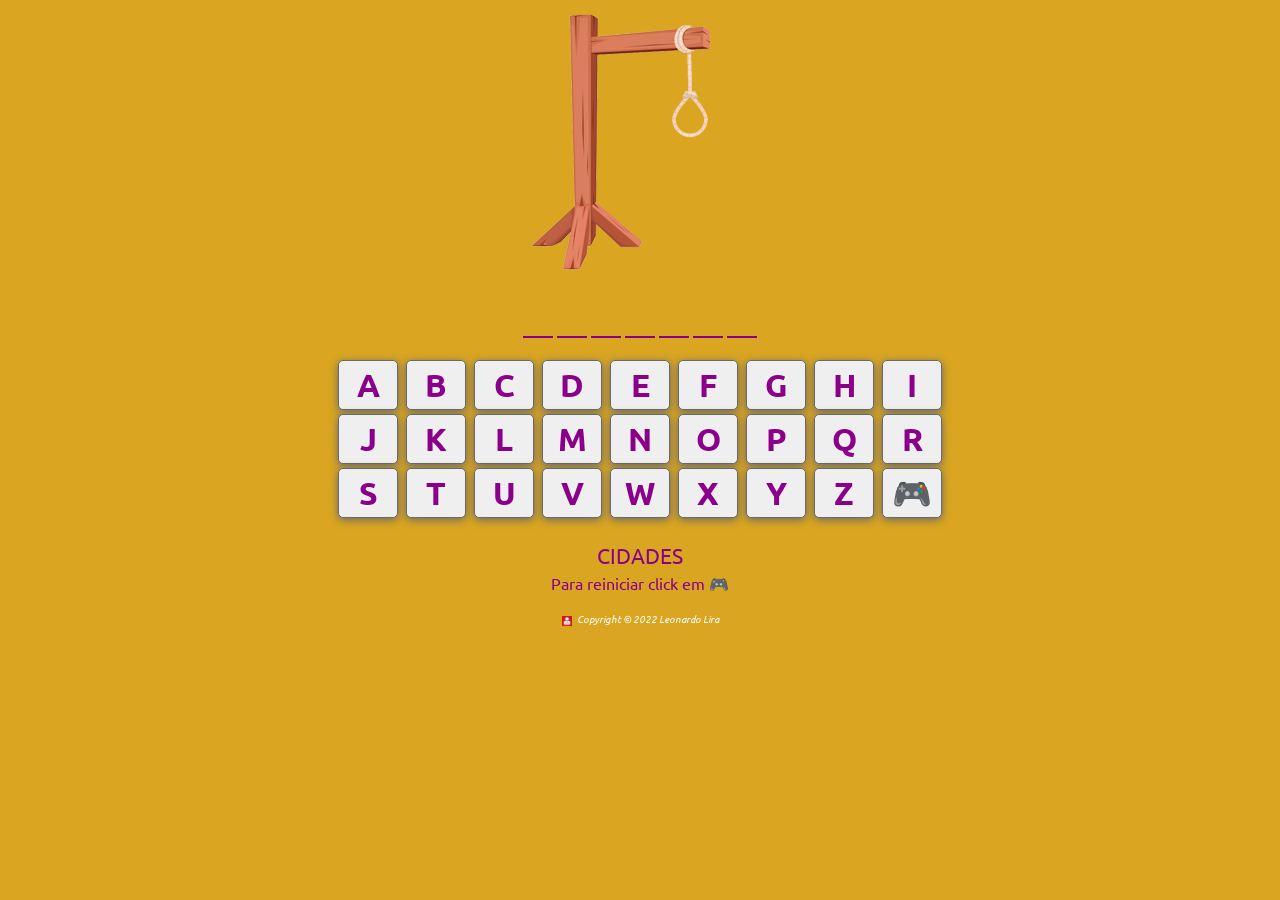
<file: index.html>
<!DOCTYPE html>
<html lang="pt-br">
  <head>
    <meta charset="UTF-8" />
    <meta http-equiv="X-UA-Compatible" content="IE=edge" />
    <meta name="viewport" content="width=device-width, initial-scale=1.0" />
    <link rel="icon" href="assert/img/forca06.png" />
    <title>Jogo da Forca</title>
    <link
      rel="stylesheet"
      href="https://cdn.jsdelivr.net/npm/bootstrap@4.0.0/dist/css/bootstrap.min.css"
      integrity="sha384-Gn5384xqQ1aoWXA+058RXPxPg6fy4IWvTNh0E263XmFcJlSAwiGgFAW/dAiS6JXm"
      crossorigin="anonymous"
    />
    <link rel="stylesheet" href="assert/css/forca.css" media="screen" />
    <link rel="stylesheet" href="assert/css/media_screeen.css" media="screen" />
  </head>
  <body>
    <div class="container">
      <div id="imagem"><!--imagem--></div>
      <div id="palavra-secreta">
        <!-- <div class="letras">A</div>
        <div class="letras">A</div>
        <div class="letras">B</div>
        <div class="letras">C</div>
        <div class="letras">D</div>
        <div class="letras">E</div>
        <div class="letras">F</div>
        <div class="letras">G</div>
        <div class="letras">H</div>
        <div class="letras">I</div>
        <div class="letras">J</div> -->
      </div>
      <div id="teclado">
        <div class="teclas">
          <button id="tecla-A" onclick="verificaLetraEscolida('A')">A</button>
          <button id="tecla-B" onclick="verificaLetraEscolida('B')">B</button>
          <button id="tecla-C" onclick="verificaLetraEscolida('C')">C</button>
          <button id="tecla-D" onclick="verificaLetraEscolida('D')">D</button>
          <button id="tecla-E" onclick="verificaLetraEscolida('E')">E</button>
          <button id="tecla-F" onclick="verificaLetraEscolida('F')">F</button>
          <button id="tecla-G" onclick="verificaLetraEscolida('G')">G</button>
          <button id="tecla-H" onclick="verificaLetraEscolida('H')">H</button>
          <button id="tecla-I" onclick="verificaLetraEscolida('I')">I</button>
        </div>

        <div class="teclas">
          <button id="tecla-J" onclick="verificaLetraEscolida('J')">J</button>
          <button id="tecla-K" onclick="verificaLetraEscolida('K')">K</button>
          <button id="tecla-L" onclick="verificaLetraEscolida('L')">L</button>
          <button id="tecla-M" onclick="verificaLetraEscolida('M')">M</button>
          <button id="tecla-N" onclick="verificaLetraEscolida('N')">N</button>
          <button id="tecla-O" onclick="verificaLetraEscolida('O')">O</button>
          <button id="tecla-P" onclick="verificaLetraEscolida('P')">P</button>
          <button id="tecla-Q" onclick="verificaLetraEscolida('Q')">Q</button>
          <button id="tecla-R" onclick="verificaLetraEscolida('R')">R</button>
        </div>

        <div class="teclas">
          <button id="tecla-S" onclick="verificaLetraEscolida('S')">S</button>
          <button id="tecla-T" onclick="verificaLetraEscolida('T')">T</button>
          <button id="tecla-U" onclick="verificaLetraEscolida('U')">U</button>
          <button id="tecla-V" onclick="verificaLetraEscolida('V')">V</button>
          <button id="tecla-W" onclick="verificaLetraEscolida('W')">W</button>
          <button id="tecla-X" onclick="verificaLetraEscolida('X')">X</button>
          <button id="tecla-Y" onclick="verificaLetraEscolida('Y')">Y</button>
          <button id="tecla-Z" onclick="verificaLetraEscolida('Z')">Z</button>
          <button id="btnReiniciar">🎮</button>
        </div>
      </div>
      <div id="categoria"></div>
      <!-- Modal -->
      <div
        class="modal fade"
        id="myModal"
        tabindex="-1"
        role="dialog"
        aria-labelledby="exampleModalLabel"
        aria-hidden="true"
      >
        <div class="modal-dialog" role="document">
          <div class="modal-content">
            <div class="modal-header">
              <h5 class="modal-title" id="exampleModalLabel"></h5>
              <button
                type="button"
                class="close"
                data-dismiss="modal"
                aria-label="Close"
              >
                <span aria-hidden="true">&times;</span>
              </button>
            </div>
            <div class="modal-body" id="modalBody"></div>
            <div class="modal-footer">
              <button
                type="button"
                class="btn btn-primary"
                data-dismiss="modal"
              >
                Fechar
              </button>
            </div>
          </div>
        </div>
      </div>
      <!-- Fim Modal -->
    </div>
    <script src="assert/js/forca.js"></script>
    <script
      src="https://code.jquery.com/jquery-3.2.1.slim.min.js"
      integrity="sha384-KJ3o2DKtIkvYIK3UENzmM7KCkRr/rE9/Qpg6aAZGJwFDMVNA/GpGFF93hXpG5KkN"
      crossorigin="anonymous"
    ></script>
    <script
      src="https://cdn.jsdelivr.net/npm/popper.js@1.12.9/dist/umd/popper.min.js"
      integrity="sha384-ApNbgh9B+Y1QKtv3Rn7W3mgPxhU9K/ScQsAP7hUibX39j7fakFPskvXusvfa0b4Q"
      crossorigin="anonymous"
    ></script>
    <script
      src="https://cdn.jsdelivr.net/npm/bootstrap@4.0.0/dist/js/bootstrap.min.js"
      integrity="sha384-JZR6Spejh4U02d8jOt6vLEHfe/JQGiRRSQQxSfFWpi1MquVdAyjUar5+76PVCmYl"
      crossorigin="anonymous"
    ></script>
    <footer>
      <!--Rodapé-->
      <p>Para reiniciar click em 🎮</p>
      <p class="nome">
        <img
          class="logo"
          src="assert/icon/favicon.ico"
          alt="Leonardo
        Lira"
        />Copyright © 2022 Leonardo Lira
      </p>
    </footer>
  </body>
</html>
</file>
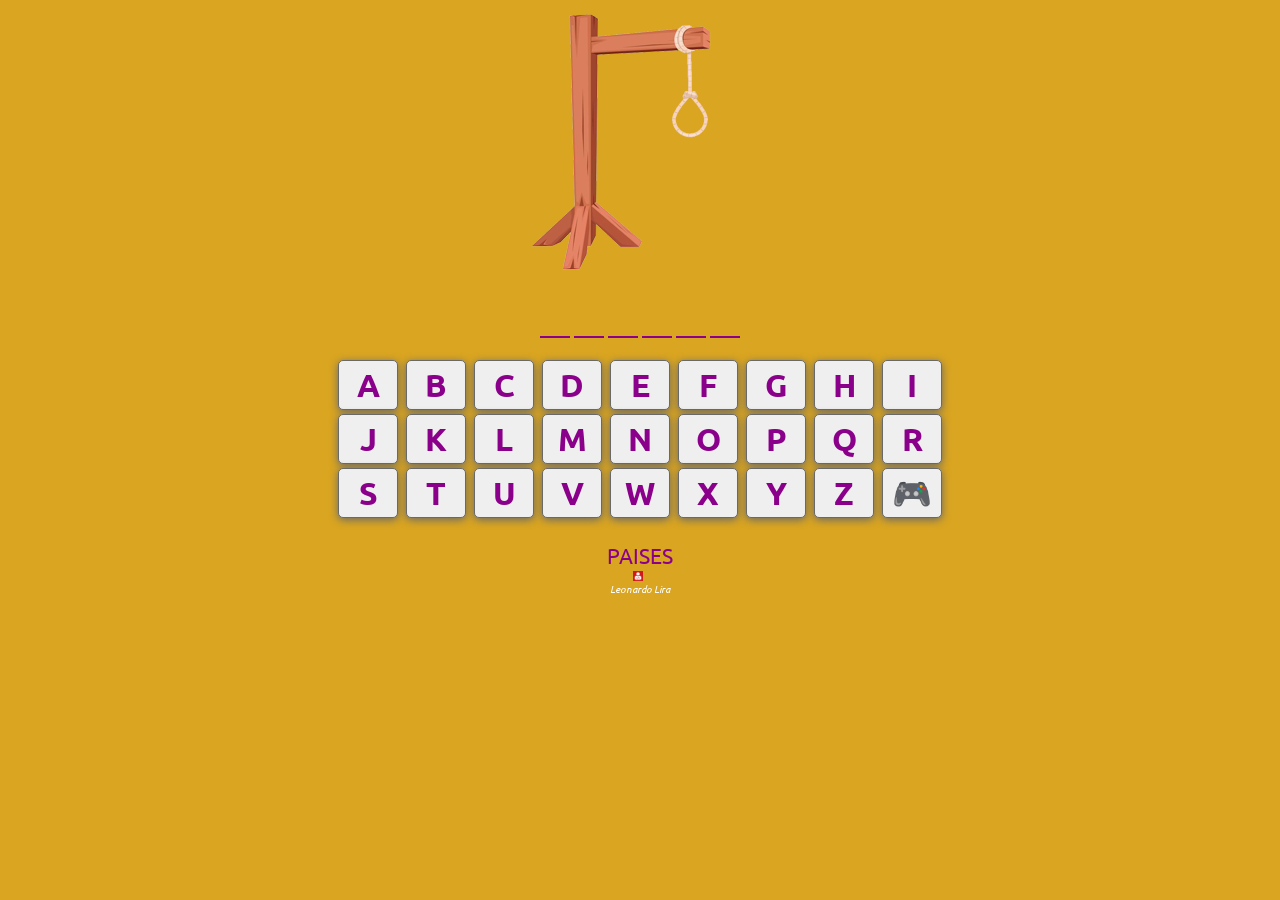
<file: jg_forca.html>
<!DOCTYPE html>
<html lang="pt-br">
  <head>
    <meta charset="UTF-8" />
    <meta http-equiv="X-UA-Compatible" content="IE=edge" />
    <meta name="viewport" content="width=device-width, initial-scale=1.0" />
    <link rel="icon" href="assert/icon/favicon.ico" />
    <title>Jogo da Forca</title>
    <link
      rel="stylesheet"
      href="https://cdn.jsdelivr.net/npm/bootstrap@4.0.0/dist/css/bootstrap.min.css"
      integrity="sha384-Gn5384xqQ1aoWXA+058RXPxPg6fy4IWvTNh0E263XmFcJlSAwiGgFAW/dAiS6JXm"
      crossorigin="anonymous"
    />
    <link rel="stylesheet" href="assert/css/forca.css" media="screen" />
    <link rel="stylesheet" href="assert/css/media_screeen.css" media="screen" />
  </head>
  <body>
    <div class="container">
      <div id="imagem"><!--imagem--></div>
      <div id="palavra-secreta">
        <!-- <div class="letras">A</div>
        <div class="letras">A</div>
        <div class="letras">B</div>
        <div class="letras">C</div>
        <div class="letras">D</div>
        <div class="letras">E</div>
        <div class="letras">F</div>
        <div class="letras">G</div>
        <div class="letras">H</div>
        <div class="letras">I</div>
        <div class="letras">J</div> -->
      </div>
      <div id="teclado">
        <div class="teclas">
          <button id="tecla-A" onclick="verificaLetraEscolida('A')">A</button>
          <button id="tecla-B" onclick="verificaLetraEscolida('B')">B</button>
          <button id="tecla-C" onclick="verificaLetraEscolida('C')">C</button>
          <button id="tecla-D" onclick="verificaLetraEscolida('D')">D</button>
          <button id="tecla-E" onclick="verificaLetraEscolida('E')">E</button>
          <button id="tecla-F" onclick="verificaLetraEscolida('F')">F</button>
          <button id="tecla-G" onclick="verificaLetraEscolida('G')">G</button>
          <button id="tecla-H" onclick="verificaLetraEscolida('H')">H</button>
          <button id="tecla-I" onclick="verificaLetraEscolida('I')">I</button>
        </div>

        <div class="teclas">
          <button id="tecla-J" onclick="verificaLetraEscolida('J')">J</button>
          <button id="tecla-K" onclick="verificaLetraEscolida('K')">K</button>
          <button id="tecla-L" onclick="verificaLetraEscolida('L')">L</button>
          <button id="tecla-M" onclick="verificaLetraEscolida('M')">M</button>
          <button id="tecla-N" onclick="verificaLetraEscolida('N')">N</button>
          <button id="tecla-O" onclick="verificaLetraEscolida('O')">O</button>
          <button id="tecla-P" onclick="verificaLetraEscolida('P')">P</button>
          <button id="tecla-Q" onclick="verificaLetraEscolida('Q')">Q</button>
          <button id="tecla-R" onclick="verificaLetraEscolida('R')">R</button>
        </div>

        <div class="teclas">
          <button id="tecla-S" onclick="verificaLetraEscolida('S')">S</button>
          <button id="tecla-T" onclick="verificaLetraEscolida('T')">T</button>
          <button id="tecla-U" onclick="verificaLetraEscolida('U')">U</button>
          <button id="tecla-V" onclick="verificaLetraEscolida('V')">V</button>
          <button id="tecla-W" onclick="verificaLetraEscolida('W')">W</button>
          <button id="tecla-X" onclick="verificaLetraEscolida('X')">X</button>
          <button id="tecla-Y" onclick="verificaLetraEscolida('Y')">Y</button>
          <button id="tecla-Z" onclick="verificaLetraEscolida('Z')">Z</button>
          <button id="btnReiniciar">🎮</button>
        </div>
      </div>
      <div id="categoria"></div>
      <!-- Modal -->
      <div
        class="modal fade"
        id="myModal"
        tabindex="-1"
        role="dialog"
        aria-labelledby="exampleModalLabel"
        aria-hidden="true"
      >
        <div class="modal-dialog" role="document">
          <div class="modal-content">
            <div class="modal-header">
              <h5 class="modal-title" id="exampleModalLabel"></h5>
              <button
                type="button"
                class="close"
                data-dismiss="modal"
                aria-label="Close"
              >
                <span aria-hidden="true">&times;</span>
              </button>
            </div>
            <div class="modal-body" id="modalBody"></div>
            <div class="modal-footer">
              <button
                type="button"
                class="btn btn-primary"
                data-dismiss="modal"
              >
                Fechar
              </button>
            </div>
          </div>
        </div>
      </div>
      <!-- Fim Modal -->
    </div>
    <script src="assert/js/forca.js"></script>
    <script
      src="https://code.jquery.com/jquery-3.2.1.slim.min.js"
      integrity="sha384-KJ3o2DKtIkvYIK3UENzmM7KCkRr/rE9/Qpg6aAZGJwFDMVNA/GpGFF93hXpG5KkN"
      crossorigin="anonymous"
    ></script>
    <script
      src="https://cdn.jsdelivr.net/npm/popper.js@1.12.9/dist/umd/popper.min.js"
      integrity="sha384-ApNbgh9B+Y1QKtv3Rn7W3mgPxhU9K/ScQsAP7hUibX39j7fakFPskvXusvfa0b4Q"
      crossorigin="anonymous"
    ></script>
    <script
      src="https://cdn.jsdelivr.net/npm/bootstrap@4.0.0/dist/js/bootstrap.min.js"
      integrity="sha384-JZR6Spejh4U02d8jOt6vLEHfe/JQGiRRSQQxSfFWpi1MquVdAyjUar5+76PVCmYl"
      crossorigin="anonymous"
    ></script>
    <footer>
      <!--Rodapé-->
      <img class="logo" src="assert/icon/favicon.ico" alt="Leonardo Lira" />
      <p class="nome">Leonardo Lira</p>
    </footer>
  </body>
</html>
</file>
<file: assert/css/forca.css>
@import url('https://fonts.googleapis.com/css2?family=Ubuntu:ital,wght@0,300;0,400;0,500;1,400&display=swap');

* {
    padding: 0;
    margin: 0;
    box-sizing: border-box;
}

body {
    width: 100vw;
    height: 90vh;
    margin-top: 2px;
    background-color: goldenrod;
    font-family: 'Ubuntu', sans-serif;
}

.container {
    display: flex;
    justify-content: center;
    align-items: center;
    flex-wrap: wrap;
    flex-direction: column;

}

#imagem {
    background-image: url(/assert/img/forca.png);
    width: 234px;
    height: 272px;
    background-repeat: no-repeat;
}

#palavra-secreta {
    display: flex;
    flex-direction: row;
    justify-content: center;
    align-items: center;
    font-size: 1em;
    margin-top: 10px;
}

.letras {
    width: 16px;
    text-align: center;
    border-bottom: 2px solid #8b008b;
    color: #ffffff;
    padding: 2px;
    margin-left: 2px;
    margin-right: 2px;
}

.letrasEspaco {
    width: 16px;
    text-align: center;
    color: #ffffff;
    padding: 2px;
    margin-left: 2px;
    margin-right: 2px;
}

#teclado {
    margin-top: 20px;

}

.teclas button {
    width: 24px;
    height: 24px;
    margin: 2px;
    margin-bottom: 2px;
    cursor: pointer;
    box-shadow: 0px 2px 8px dimgrey;
    border-radius: 5px;
    border: 1px solid dimgray;
    color: #8b008b;
    font-weight: 900;
    font-family: 'Ubuntu', sans-serif;
}

.teclas button:disabled {
    cursor: not-allowed;
}


.teclas button:hover {
    transform: scale(1.3);
}

#categoria {
    margin-top: 20px;
    color: #8b008b;
    font-size: 1.2rem;
}

footer {
    /* padding: 0px 0; */
    text-align: center;
    display: flex;
    flex-direction: column;
    align-items: center;
    /* position: relative;
    overflow: hidden; */
}

.logo {
    width: 10px;
    height: 10px;
    margin-right: 5px;

}

.nome {
    font-family: 'Ubuntu', sans-serif;
    font-style: italic;
    font-size: x-small;
    color: #ffffff;
}

P {
    font-family: 'Ubuntu', sans-serif;
    color: #8b008b;
}
</file>
<file: assert/css/media_screeen.css>
@media (min-width: 321px) {
    .teclas button {
        width: 25px;
        height: 25px;
    }

    .categoria {
        font-size: 1.3;
    }
}

@media (min-width: 376px) {
    .teclas button {
        width: 30px;
        height: 30px;
    }

    #palavra-secreta {
        font-size: 1.3em;
    }

    .letras {
        width: 18px;
    }

    #categoria {
        font-size: 1.3;
    }
}

@media (min-width: 426px) {
    .teclas button {
        width: 36px;
        height: 36px;
    }

    #palavra-secreta {
        font-size: 1.5em;
    }

    .letras {
        width: 20px;
    }

    #categoria {
        font-size: 1.3em;
    }
}

@media (min-width: 769px) {
    .teclas button {
        width: 60px;
        height: 50px;
        font-size: 2em;
    }

    #palavra-secreta {
        font-size: 2em;
    }

    .letras {
        width: 30px;
    }

    #categoria {
        font-size: 1.3m;
    }
}
</file>
